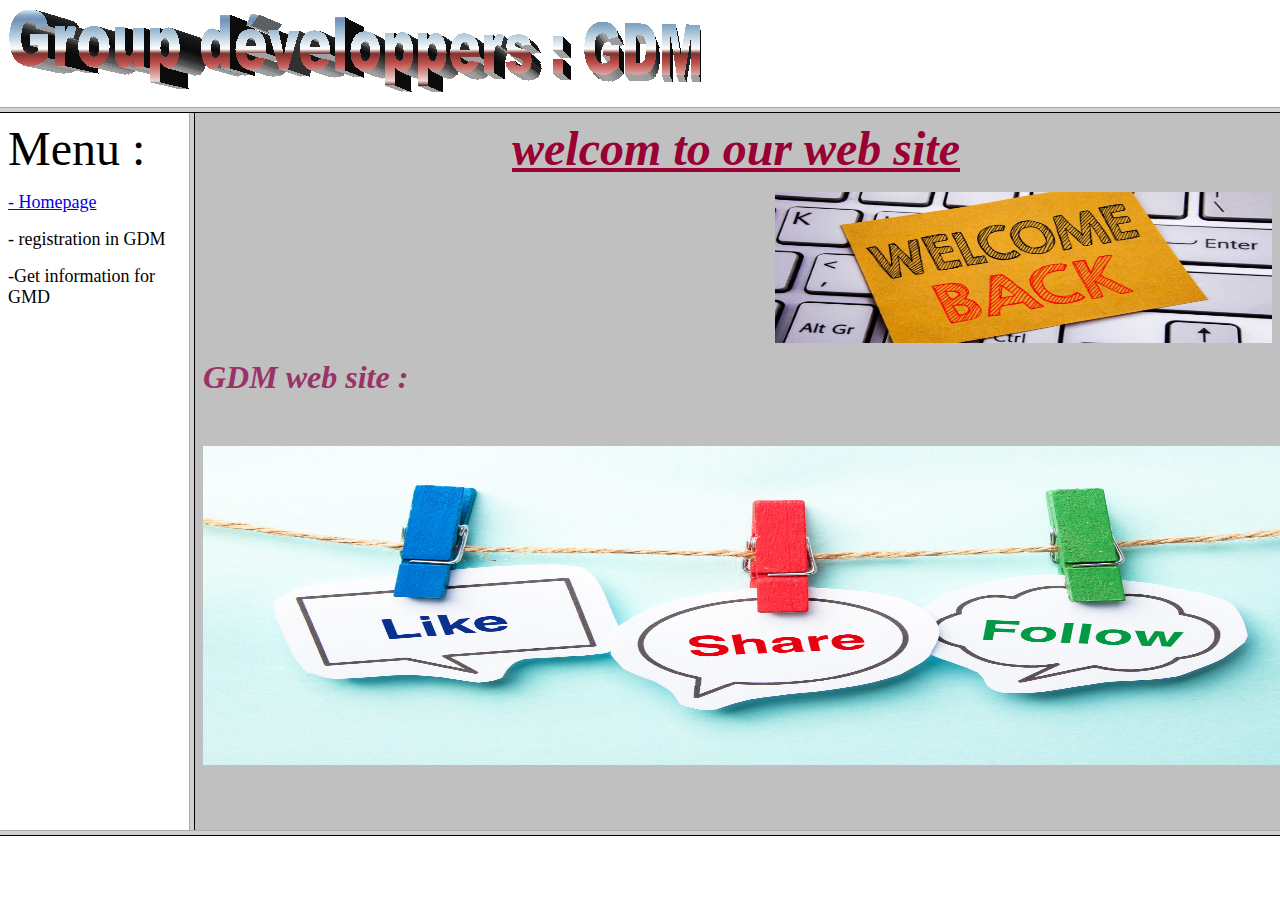
<file: index.htm>
<html>

<head>
<title>Nouvelle page 3</title>
</head>

<frameset rows="107,*,64">
	<frame name="top" scrolling="no" noresize target="contents" src="titre.html">
	<frameset cols="189,*">
		<frame name="contents" target="main" src="menu.html">
		<frame name="main" src="accuiel.htm">
	</frameset>
	<frame name="bottom" scrolling="no" noresize target="contents" src="commentaire.html">
	<noframes>
	<body>

	<p>This page uses frames, but your browser doesn't support them.</p>

	</body>
	</noframes>
</frameset>

</html>
</file>
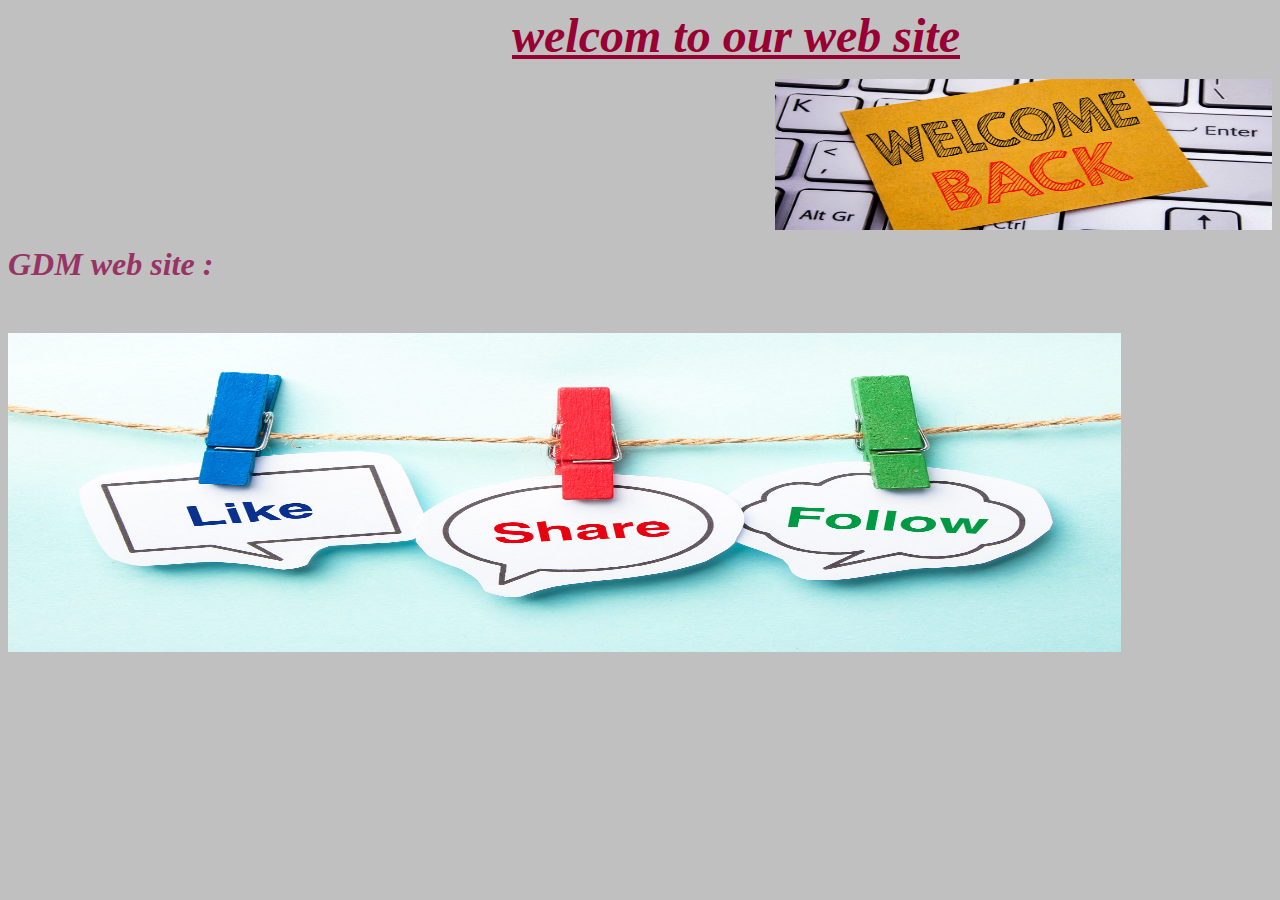
<file: accuiel.htm>
<html>

<head>
<meta http-equiv="Content-Language" content="fr">
<meta http-equiv="Content-Type" content="text/html; charset=windows-1252">
<link rel="stylesheet" type="text/css" href="accuiel.css">
<title>welcom to my site web</title>
</head>

<body>

<p align="right"><i><b><font size="7" color="#990033"><u>welcom to our web site</u>&nbsp;&nbsp;&nbsp;&nbsp;&nbsp;&nbsp;&nbsp;&nbsp;&nbsp;&nbsp;&nbsp;&nbsp;&nbsp;&nbsp;&nbsp;&nbsp;&nbsp;&nbsp;&nbsp;&nbsp;&nbsp;&nbsp;&nbsp;&nbsp;&nbsp;&nbsp;
</font></b></i></p>
<p align="right">
<img border="0" src="welcome-back.jpg" width="497" height="151"></p>
<p align="left"><font size="6" color="#993366"><b><i>GDM web site :</i></b></font></p>
<p align="left">&nbsp;</p>
<p align="left">
<img border="0" src="GettyImages-491502108.jpg" width="1113" height="319"></p>

</body>

</html>
</file>
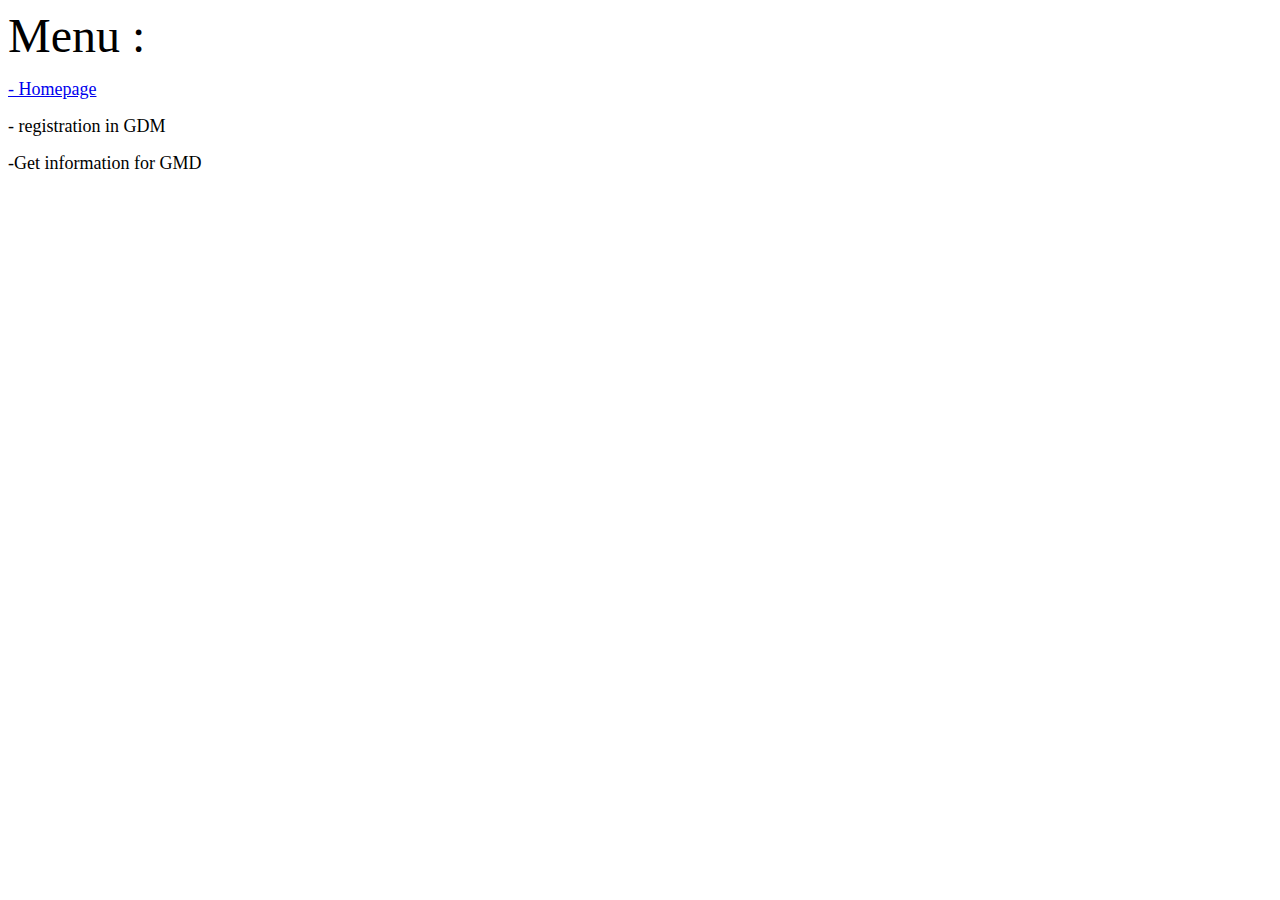
<file: menu.html>
<html>

<head>
<meta http-equiv="Content-Language" content="fr">
<meta http-equiv="Content-Type" content="text/html; charset=windows-1252">
<link rel="stylesheet" type="text/css" href="menu.css">
<title>Nouvelle page 2</title>
<base target="main">
</head>

<body>

<p><font size="7">Menu : </font></p>
<p><font size="4"><a href="accuiel.htm">- Homepage</a></font></p>
<p><font size="4">- registration in GDM</font></p>
<p><font size="4">-Get information for GMD</font></p>

</body>

</html>
</file>
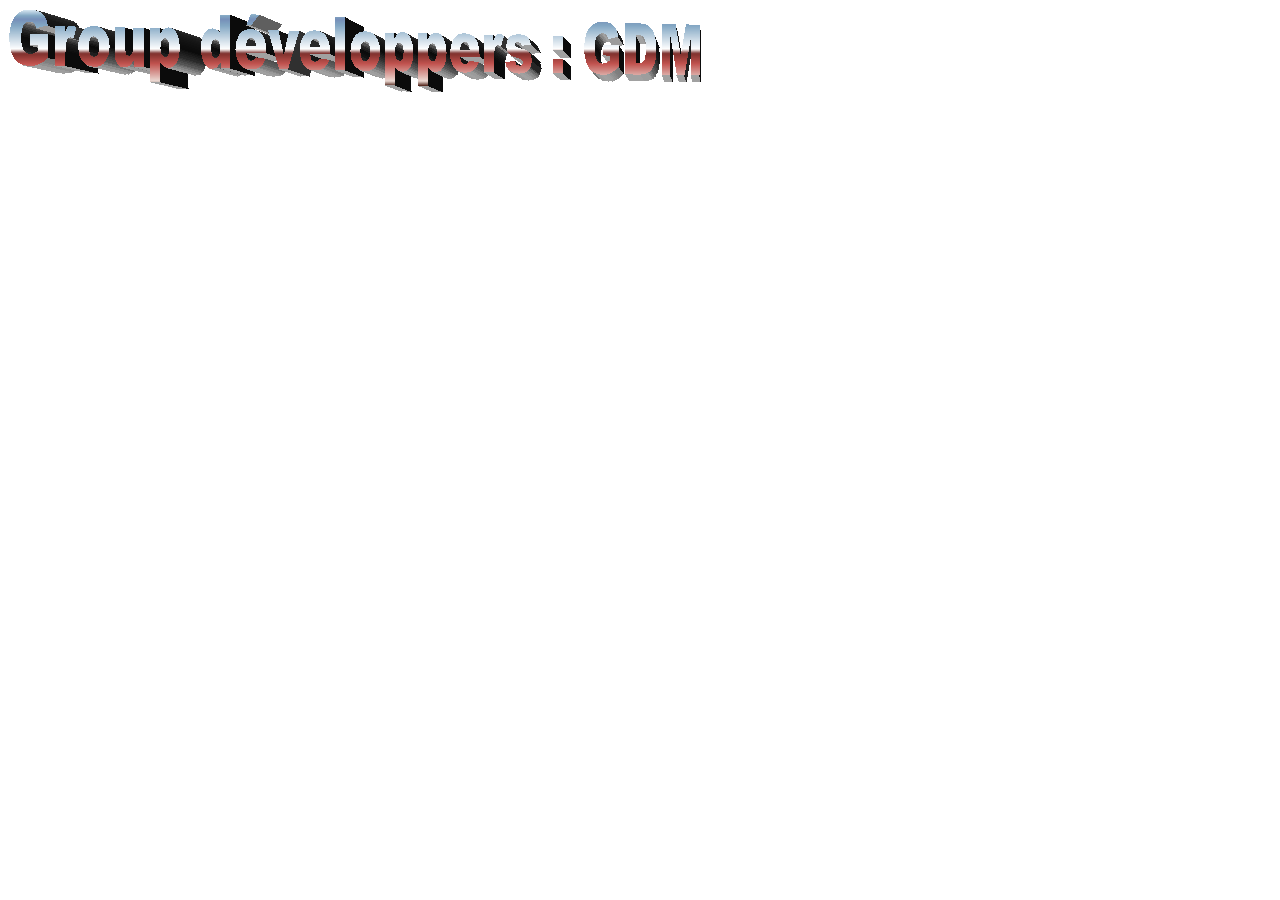
<file: titre.html>
<html xmlns:v="urn:schemas-microsoft-com:vml" xmlns:o="urn:schemas-microsoft-com:office:office" xmlns="http://www.w3.org/TR/REC-html40">

<head>
<meta http-equiv="Content-Language" content="fr">
<meta http-equiv="Content-Type" content="text/html; charset=windows-1252">
<link rel="File-List" href="titre_files/filelist.xml">
<title>Nouvelle page 1</title>
<base target="contents">
<!--[if !mso]>
<style>
v\:*         { behavior: url(#default#VML) }
o\:*         { behavior: url(#default#VML) }
.shape       { behavior: url(#default#VML) }
</style>
<![endif]--><!--[if gte mso 9]>
<xml><o:shapedefaults v:ext="edit" spidmax="1027"/>
</xml><![endif]-->
</head>

<body>

<p><!--[if gte vml 1]><v:shapetype id="_x0000_t136"
 coordsize="21600,21600" o:spt="136" adj="10800" path="m@7,l@8,m@5,21600l@6,21600e">
 <v:formulas>
  <v:f eqn="sum #0 0 10800"/>
  <v:f eqn="prod #0 2 1"/>
  <v:f eqn="sum 21600 0 @1"/>
  <v:f eqn="sum 0 0 @2"/>
  <v:f eqn="sum 21600 0 @3"/>
  <v:f eqn="if @0 @3 0"/>
  <v:f eqn="if @0 21600 @1"/>
  <v:f eqn="if @0 0 @2"/>
  <v:f eqn="if @0 @4 21600"/>
  <v:f eqn="mid @5 @6"/>
  <v:f eqn="mid @8 @5"/>
  <v:f eqn="mid @7 @8"/>
  <v:f eqn="mid @6 @7"/>
  <v:f eqn="sum @6 0 @5"/>
 </v:formulas>
 <v:path textpathok="t" o:connecttype="custom" o:connectlocs="@9,0;@10,10800;@11,21600;@12,10800"
  o:connectangles="270,180,90,0"/>
 <v:textpath on="t" fitshape="t"/>
 <v:handles>
  <v:h position="#0,bottomRight" xrange="6629,14971"/>
 </v:handles>
 <o:lock v:ext="edit" text="t" shapetype="t"/>
</v:shapetype><v:shape id="_x0000_s1025" type="#_x0000_t136" style='width:508.5pt;
 height:51pt' fillcolor="#dcebf5">
 <v:fill color2="#55261c" colors="0 #dcebf5;5243f #83a7c3;8520f #768fb9;13763f #83a7c3;34079f white;36700f #9c6563;38011f #80302d;46531f #c0524e;61604f #ebdad4;1 #55261c"
  method="none" focus="100%" type="gradient"/>
 <v:shadow color="#868686"/>
 <o:extrusion v:ext="view" color="silver" on="t" rotationangle=",-6"
  viewpoint=",34.72222mm" viewpointorigin=",.5" skewangle="135" brightness="4000f"
  lightposition="0,50000" lightlevel="52000f" lightposition2="0,-50000"
  lightlevel2="14000f" type="perspective" lightharsh2="t"/>
 <v:textpath style='font-family:"Arial Black";v-text-kern:t' trim="t"
  fitpath="t" string="Group d�veloppers : GDM "/>
</v:shape><![endif]--><![if !vml]><img border=0 width=693 height=84
src="titre_files/image001.gif" alt="Group d�veloppers : GDM " v:shapes="_x0000_s1025"><![endif]></p>

</body>

</html>
</file>
<file: accuiel.css>
body
{
	background: silver;
}
</file>
<file: menu.css>

</file>
